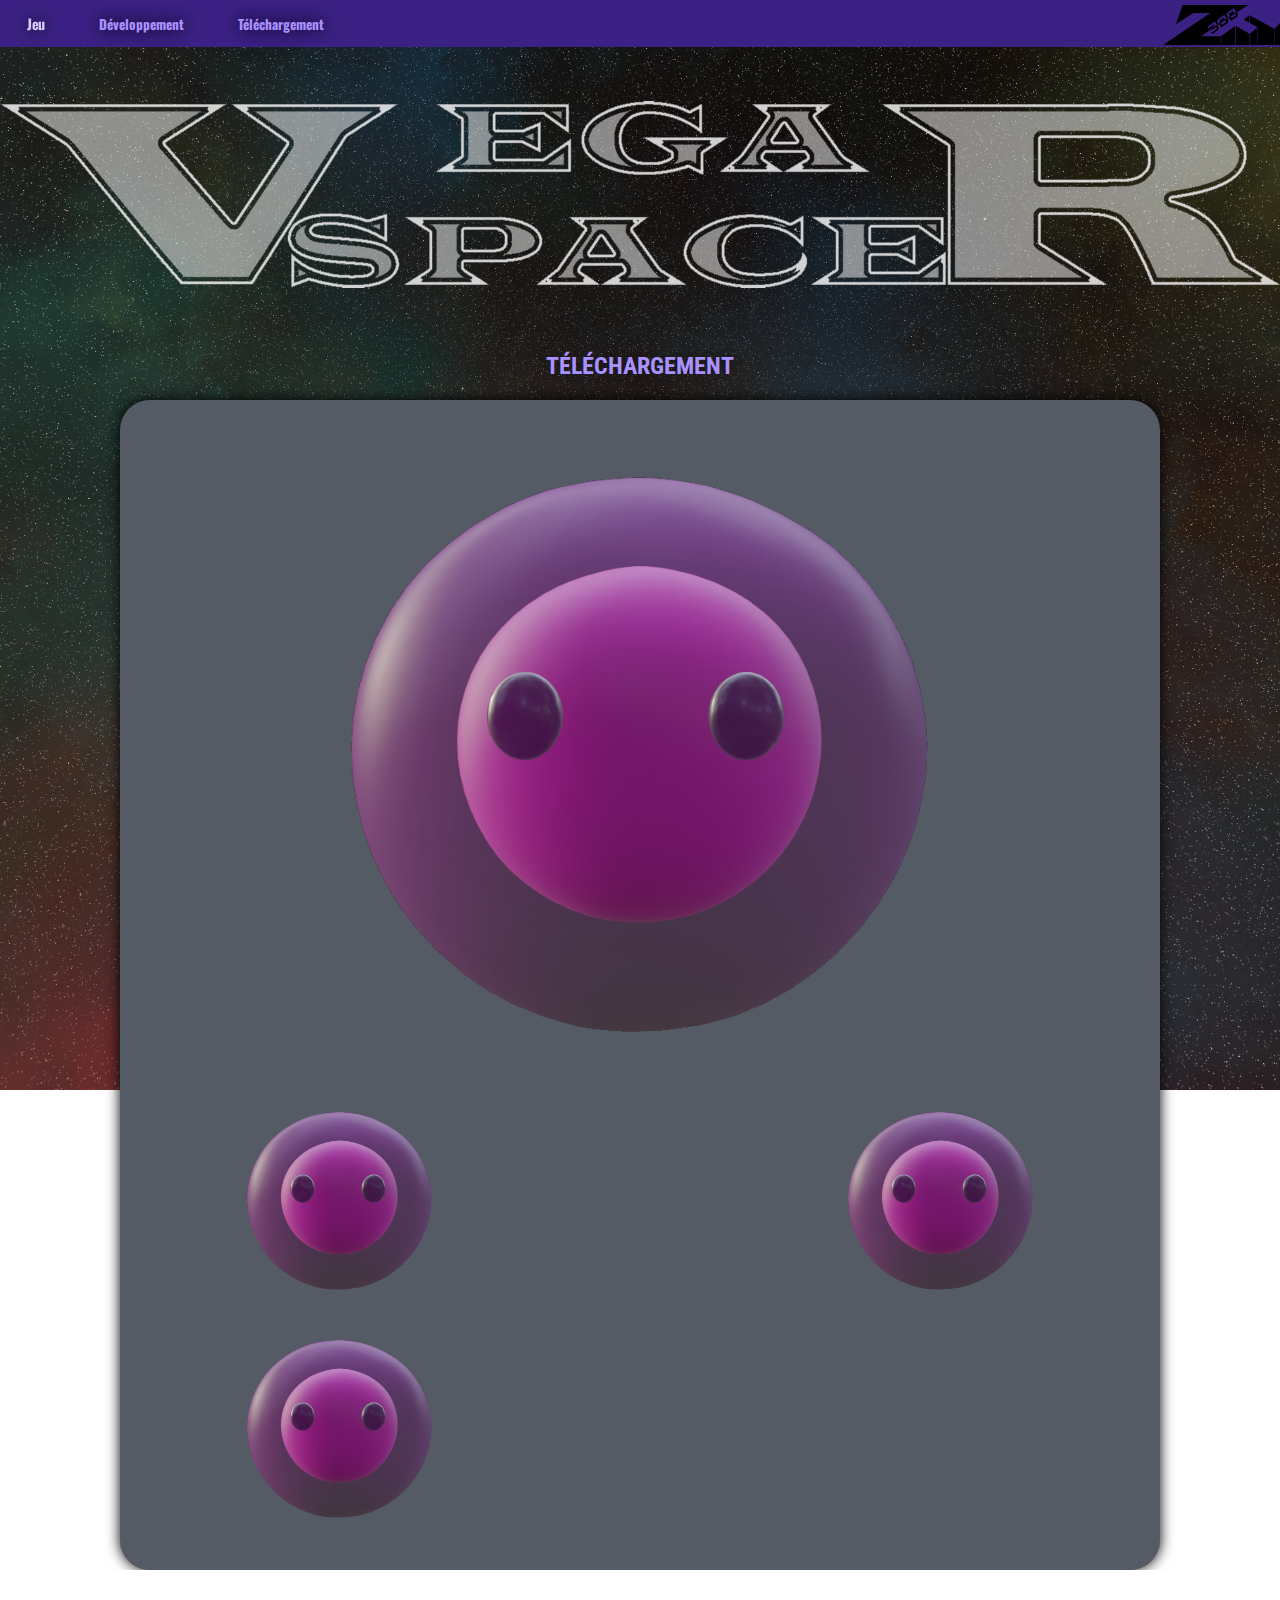
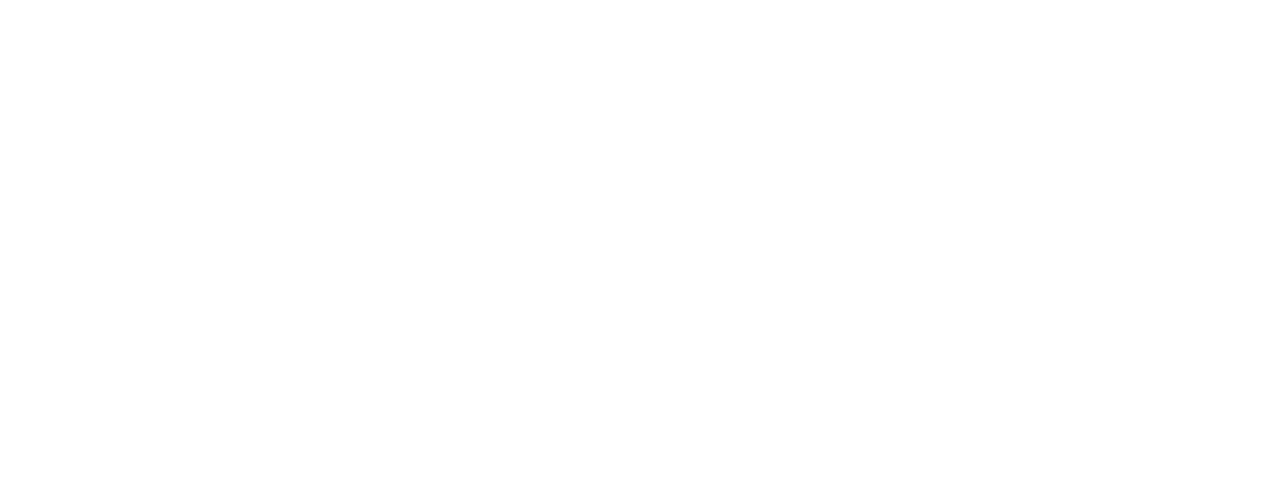
<file: Téléchargement.html>
<!DOCTYPE html>

<html lang="fr" xmlns="http://www.w3.org/1999/xhtml">

    <head>

        <meta charset="utf-8" />

        <title>VegaSpaceR Téléchargement</title>

        <link rel="stylesheet" href="Style.css">

    </head>

    <body>

        <header>
            <nav>

                <ul> 
                    <li> <a href="index.html"> Jeu </a></li>
                    <li> <a href="Développement.html"> Développement </a></li>
                    <li> <a href="Téléchargement.html"> Téléchargement </a></li>
                </ul>

                <div id ="Zerkhad-300F">
                    <img src="logo/Lowgo.png" alt="Zerkhad-300F" class="responsive">
                </div>

            </nav>
                <div id ="VegaSpaceR">
                    <img src = "logo/VegaSpaceR2.png" alt = "VegaSpaceR" class="vega">
                </div>

        </header>

            <div id ="Winx">
                <h2>Téléchargement</h2>
            </div>

            <section id="Presentation">
                <div id = "Téléchargement">
                    <a href = "VegaSpaceR/VegaSpaceR.apk" target="_blank" download> <img src="image/S3/Blob fattyant.PNG" alt= "Gros Blob"> </a>
                <div class = "zimages">
                    <a href = "VegaSpaceR/Vidéo_d_installation_Part1.mp4" target="_blank" download> <img src="image/S3/Blob fattyant.PNG" alt= "Gros Blob"> </a>
                    <a href = "VegaSpaceR/Vidéo_d_installation_Part2.mp4" target="_blank" download> <img src="image/S3/Blob fattyant.PNG" alt= "Gros Blob"> </a>
                    <a href = "VegaSpaceR/Manuel_d_utilisation.pdf" target="_blank" download> <img src="image/S3/Blob fattyant.PNG" alt= "Gros Blob"> </a>
                </div>

                    <!-- 
                    1  <h3>Pour le téléchargement c'est <a href = "https://www.youtube.com/watch?v=dQw4w9WgXcQ" target="_blank" download>ici</a> !</h3>
                       <img src="image/S3/Blob fattyant.PNG" alt= "Gros Blob">
                    
                    2 <p> -> <a href="https://www.youtube.com/watch?v=dQw4w9WgXcQ" target="_blank"> ça marche pas pour l'instant </a> </p> -->
                </div>
            </section>

        <footer> 
            
        </footer>

    </body>
</html>
</file>
<file: Style.css>
@import url('https://fonts.googleapis.com/css2?family=Oswald&display=swap');
@import url('https://fonts.googleapis.com/css2?family=Roboto+Condensed&display=swap');

html{
	zoom: 0.75;
}

body {
	font-family: 'Roboto Condensed', sans-serif;
	padding: 0;
	margin: 0;
	text-shadow: 0px 0px 1vh #1A1A1A;
	background: url(logo/skybox_bottom.png) no-repeat fixed 50% 50%;
	background-size: cover;
	height: 800px;
	}

ul {
	padding: 0;
	margin: 0;
	}

li {
	list-style-type: none;
	}

h2 {
	text-transform: uppercase;
	text-align: center;
	padding-top:15px;
	font-size: 2em;
	}

h3 {
	text-align: center;
	padding-top: 10px;
	font-size: 1.5em;
	}
	
h4 {
	text-align: center;
	padding-top: 5px;
	font-size: 1.3em;
	}

h5 {
	padding-top: 5px;
	font-size: 1.1em;
	}

a {
	text-decoration: none;
	color: #A992FF;
	}

a p{
	color: #A992FF;
}

a h3{
	text-decoration: none;
	color: #C3D1E3;
}

a:hover{
	color: #D6CBFF;
	transform: scale(1.1);
	transition: 0.2s ease-in;
}

	body::-webkit-scrollbar {
		margin: 0.25vh;
		width: 0.4vw;
	}

	body::-webkit-scrollbar-track {
		background: black;
		opacity: 0;
	}

	body::-webkit-scrollbar-thumb{
		background: #A992FF;
	} 


/* ********************************** Navbar ********************************* */


nav{
	overflow: hidden;
	background-color: #3B2183;
	position: fixed;
	text-align: center;
	width: 100%;
	height: 7vh;
	/*opacity: 0.9;*/
}

header li{
	float: left;
	text-shadow: 0px 0px 20px black;
	font-family: 'Oswald', cursive;
	}

header li a{
	text-decoration: none;
	font-weight: bold;
	font-size: 2vh;
	display: block;
	text-align: center;
	padding: 1em 2em;
}

header li a:hover{
	color: #D6CBFF;
	transform: scale(1.05);
	transition: 0.5s ease-in;
}

#Zerkhad-300F{
	padding-top: 0.7vh;
	float: right;
}
.responsive{height: 6vh;}


/* **********************Body**************************** */


#VegaSpaceR{
	padding-top: 15vh;
	text-align: center;
}
.vega{max-width: 100%;}

#Winx{
	float: center;
	padding-top: 2.5em;
	color: #A992FF;
}

#Presentation{
	margin: auto auto;
	background-color: #545B64;
	border-radius: 40px 40px 40px 40px;
	box-shadow: 0px 0px 2vh black;
	width: 70%;
	max-width: 90%;
	font-size: 2em;
	padding: 1em 3em;
	color: #C3D1E3;
	text-align: justify;
	text-justify: space-between;
}

/*.images img{
	margin: 1% 10% 1% 14%;
	width: 72%;
	height: 72%;
	border-radius: 0% 20% 0% 20%;
	box-shadow: 0px 0px 2vh black;
}*/

#Téléchargement img{
	max-width: 100%;
	max-height: 100%;
	top: 50%;
	left: 50%;
	width: 150%;
	height: 150%;
}

#Téléchargement .zimages img{
	max-width: 32%;
	max-height: 32%;
	top: 50%;
	left: 50%;
	width: 50%;
	height: 50%;
	margin: 0.6vw 0.6vh 0.6vw 0.6vh;
}

.images {
	margin: 1vw 1vh 1vw 1vh;
	float: center;
}

.images img{
	background-size: cover;
	max-width: 10em;
	max-height: 6em;
	margin: 0.6vw 0.6vh 0.6vw 0.6vh;
	width: 30%;
	height: 30%;
	border-radius: 0% 20% 0% 20%;
	box-shadow: 0px 0px 2vh black;
	object-fit: cover;
}

.images video{
	background-size: cover;
	max-width: 10em;
	max-height: 6em;
	margin: 0.6vw 0.6vh 0.6vw 0.6vh;
	width: 30%;
	height: 30%;
	border-radius: 5% 10% 5% 10%;
	box-shadow: 0px 0px 2vh black;
}

.images object{
	background-size: cover;
	max-width: 10em;
	max-height: 6em;
	margin: 0.6vw 0.6vh 0.6vw 0.6vh;
	width: 30%;
	height: 30%;
	border-radius: 5% 10% 5% 10%;
	box-shadow: 0px 0px 2vh black;
}

.images img:hover{
	cursor: pointer;
	transform: scale(1.2);
	background-size: cover;
	transition: 0.15s ease-in;
}

.videos {
	margin: 1vw 1vh 1vw 1vh;
	float: center;
}

.videos video{
	max-width: 20em;
	max-height: 15em;
	width: 100%;
	height: 100%;
	background-size: cover;
	margin: 0.6vw 0.6vh 0.6vw 0.6vh;
	border-radius: 5% 5% 5% 5%;
	box-shadow: 0px 0px 2vh black;
	object-fit: cover;
}
.videos img{
	max-width: 20em;
	max-height: 15em;
	width: 100%;
	height: 100%;
	background-size: cover;
	margin: 0.6vw 0.6vh 0.6vw 0.6vh;
	border-radius: 5% 5% 5% 5%;
	box-shadow: 0px 0px 2vh black;
	object-fit: cover;
}

/* ************************ Test affichage ******************************* */

.modal {
	background: url(logo/skybox_bottom.png) no-repeat fixed 50% 50%;
	background-size: cover;
	height: 800px;
	opacity: 0;
	position: fixed;
	top: 0;
	left: 0;
	width: 100%;
	height: 100%;
	transition: all 0.2s ease-in;
	pointer-events: none;
}

.modal.open{
	opacity: 1;
	pointer-events: all;
}

.full-img {
	opacity: 0;
	position: absolute;
	max-width: 25vw;
	max-height: 25vh;

	top: 50%;
	left: 50%;
	border-radius: 5% 5% 5% 5%;
	box-shadow: 0px 0px 1vw+1vh black;
	transform: translate(-50%,-50%) scale(0.5);
	transition: all 0.2s ease-in;
}

.full-img.open {
	opacity: 1;
	transform: translate(-50%,-50%) scale(1.75);
	max-width: 70vw;
	max-height: 65vh;
}

.modal p {
	opacity: 1;
	color: #C3D1E3;
	font-size: 2rem;
	text-shadow: 0px 0px 30px black;
	transition: all 0.2s ease-in;
	margin-top: 125vh;
	text-align: center;
}

/* ********************************* Plus test affichage *************************************** */

/*.images img:active{
	transform: scale(3.8);
	background-size: cover;
	transition: 0.2s ease-in;
	}*/
</file>
